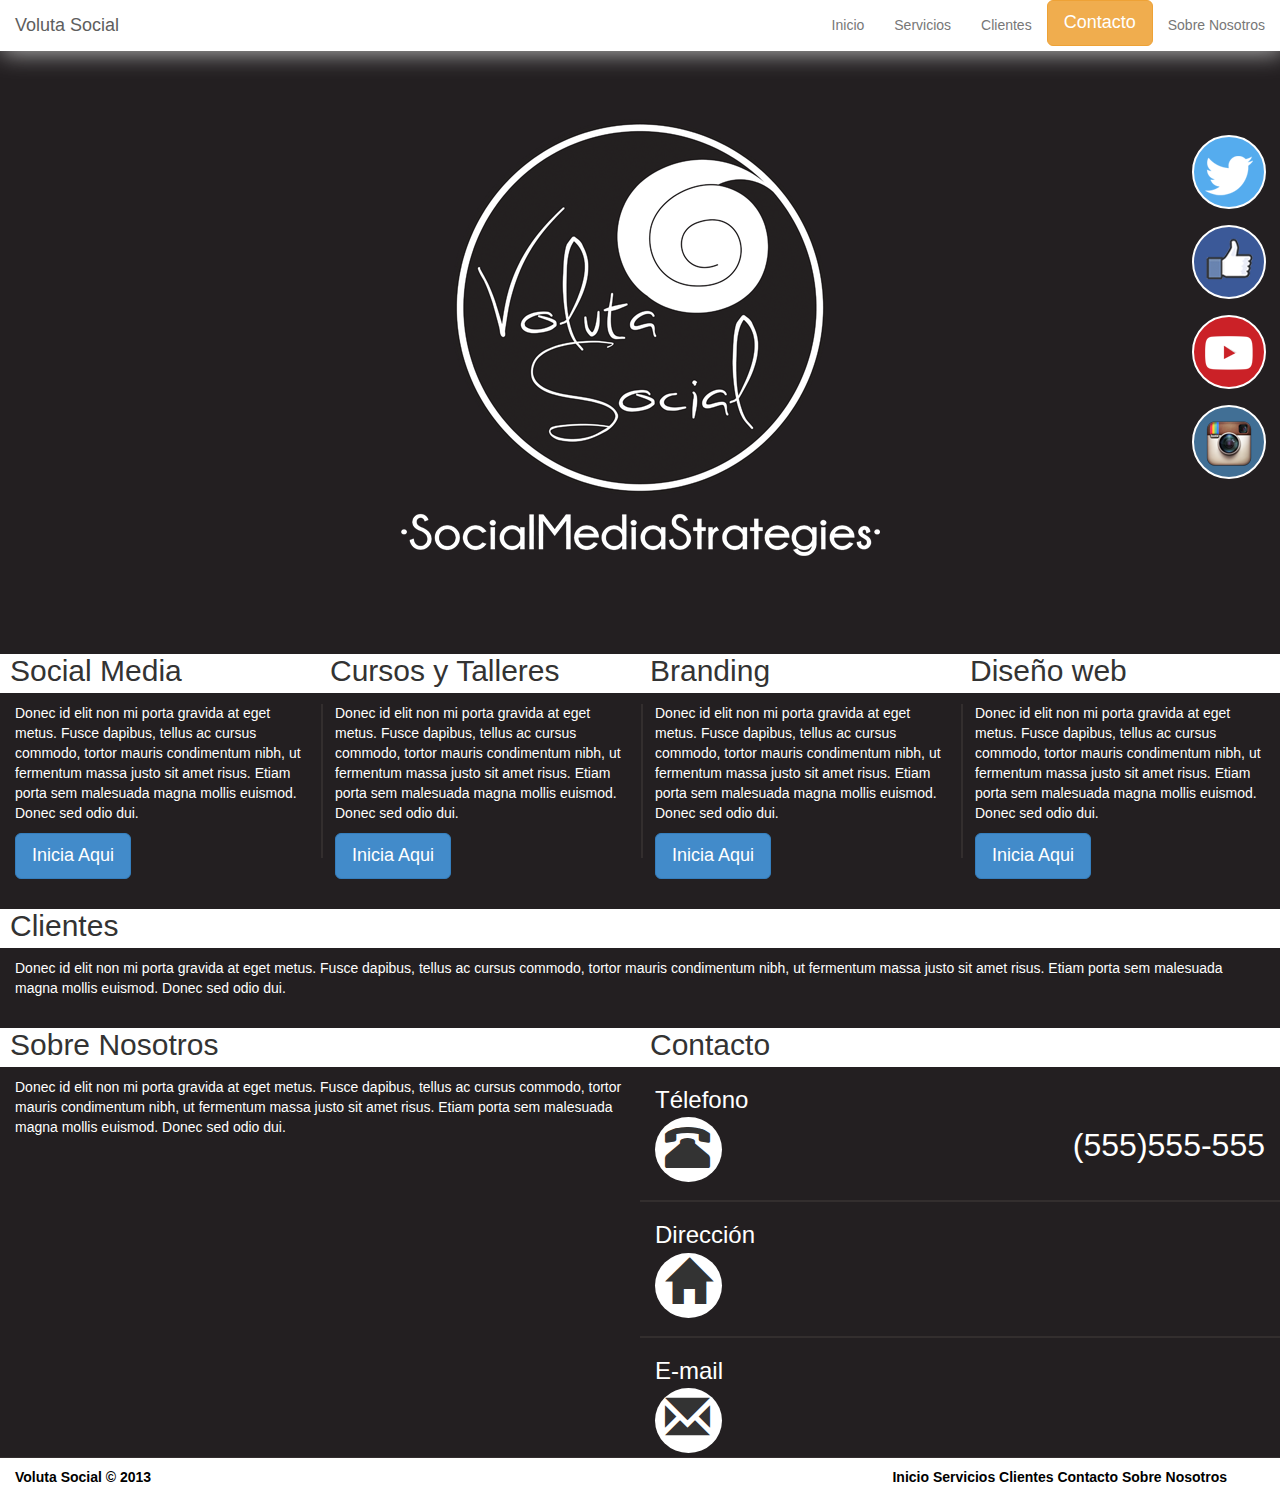
<file: deploy/index.html>
<!DOCTYPE html>
<html lang="es">
  <head>
    <title>Voluta Social</title>
   	<meta charset="UTF-8">
    <meta name="viewport" content="width=device-width, initial-scale=1.0">
    <link href="img/favicon.ico" rel="icon" type="image/x-icon">
    <meta content='Voluta social' name='title'/>
    <meta content='' name='description'/>
	<meta content='' name='keywords'/>
    <link href="css/bootstrap.min.css" rel="stylesheet">
    <link href="css/global.css" rel="stylesheet">
    <!--[if lt IE 9]>
      <script src="js/html5shiv.min.js"></script>
      <script src="js/respond.min.js"></script>
    <![endif]-->
</head>
  <body>
 	<nav class="navbar navbar-default navbar-static-top" role="navigation">
 		<section>
        <div class="navbar-header">
    		<button type="button" class="navbar-toggle" data-toggle="collapse"
            data-target=".navbar-ex1-collapse">
      			<span class="sr-only">Desplegar navegación</span>
      			<span class="icon-bar"></span>
      			<span class="icon-bar"></span>
      			<span class="icon-bar"></span>
    	</button>
        <header>
    <a class="navbar-brand" href="#inicio">Voluta Social</a>
    </header>
    </div>
    <div id="inicio"></div>
  	<div class="collapse navbar-collapse navbar-ex1-collapse">
    	<ul class="nav navbar-nav navbar-right">
      		<li><a href="#inicio">Inicio</a></li>
      		<li><a href="#servicios">Servicios</a></li>
      		<li><a href="#clientes">Clientes</a></li>
            <li><button class="btn btn-warning btn-lg" data-toggle="modal" data-target="#contactForm"style="color: #FFF;">Contacto</button></li>
      		<li><a href="#Sobre_Nosotros">Sobre Nosotros</a></li>
      		</ul>
		</div>
        </section>
	</nav> 
<div class="row-fix"> 
	<div class="row">
		<div class="col-xs-12 col-sm-12 col-md-12">
			<div class="jumbotron">
            	
                    <div class="buttons">
                    	<div class="share">
                        <section>
                    		<ul>
                    			<li><a href="#" class="twitter"></a></li>
                                <li><a href="#" class="facebook"></a></li>
                                <li><a href="#" class="youtube"></a></li>
                                <li><a href="#" class="instragram"></a></li>
                            </ul>
                         </section>
                        </div>
                  
               </div>      
      			<div class="container">
					<a href="#"><img src="img/Voluta_Social_logo.png" class="img-responsive"alt="Voluta Social"/></a>
				</div>
			</div>
		</div>
	</div>
</div>
<div class="row-fix">
	<div class="row">
			<div id="servicios">
    			<div class="col-xs-12 col-sm-12 col-md-3">
                	<div class="divider-bar"></div>
                    	<section>
                        	<header>
                				<h2>Social Media</h2>
                        	</header>
                    		<p>Donec id elit non mi porta gravida at eget metus. Fusce dapibus, tellus ac cursus commodo, tortor mauris condimentum nibh, ut fermentum massa justo sit amet risus. Etiam porta sem malesuada magna mollis euismod. Donec sed odio dui.</p>
                    		<p><button class="btn btn-primary btn-lg" data-toggle="modal" data-target="#contactForm"style="color: #FFF;">Inicia Aqui</button></p>			
                      </section>
        		</div>
                <div class="col-xs-12 col-sm-12 col-md-3">
               		<div class="divider-bar"></div>
                    	<section>
                    		<header>
                    			<h2>Cursos y Talleres</h2>
                    		</header>
                    			<p>Donec id elit non mi porta gravida at eget metus. Fusce dapibus, tellus ac cursus commodo, tortor mauris condimentum nibh, ut fermentum massa justo sit amet risus. Etiam porta sem malesuada magna mollis euismod. Donec sed odio dui.</p>
                    			<p><button class="btn btn-primary btn-lg" data-toggle="modal" data-target="#contactForm"style="color: #FFF;">Inicia Aqui</button></p>
        				</section>
                </div>
                <div class="col-xs-12 col-sm-12 col-md-3">
                	<div class="divider-bar"></div>
                    	<section>
                    		<header>
                				<h2>Branding</h2>
                    		</header>
                    			<p>Donec id elit non mi porta gravida at eget metus. Fusce dapibus, tellus ac cursus commodo, tortor mauris condimentum nibh, ut fermentum massa justo sit amet risus. Etiam porta sem malesuada magna mollis euismod. Donec sed odio dui.</p>
                    			<p><button class="btn btn-primary btn-lg" data-toggle="modal" data-target="#contactForm"style="color: #FFF;">Inicia Aqui</button></p>			
                    	</section>
        		</div>
                <div class="col-xs-12 col-sm-12 col-md-3">
                	<section>
                    	<header>
                			<h2>Diseño web</h2>
                    	</header>
                    		<p>Donec id elit non mi porta gravida at eget metus. Fusce dapibus, tellus ac cursus commodo, tortor mauris condimentum nibh, ut fermentum massa justo sit amet risus. Etiam porta sem malesuada magna mollis euismod. Donec sed odio dui.</p>
                    		<p><button class="btn btn-primary btn-lg" data-toggle="modal" data-target="#contactForm"style="color: #FFF;">Inicia Aqui</button></p>			
                    </section>
        		</div>
		   </div>
	</div>
</div>
<div class="row-fix">
	<div class="row">
		<div id="clientes">
			<div class="col-xs-12 col-sm-12 col-md-12">
                    	<section>
                        	<header>
                				<h2>Clientes</h2>
                        	</header>
                    		<p>Donec id elit non mi porta gravida at eget metus. Fusce dapibus, tellus ac cursus commodo, tortor mauris condimentum nibh, ut fermentum massa justo sit amet risus. Etiam porta sem malesuada magna mollis euismod. Donec sed odio dui.</p>
                      </section>
        		</div>
		</div>		
	</div>
</div>    
 <div class="row-fix">
	<div class="row">
		<div id="Sobre_Nosotros">
        	<div class="col-xs-12 col-sm-12 col-md-6">
        		<section>
            		<header>
                		<h2>Sobre Nosotros</h2>
                 	</header>
                	<p>Donec id elit non mi porta gravida at eget metus. Fusce dapibus, tellus ac cursus commodo, tortor mauris condimentum nibh, ut fermentum massa justo sit amet risus. Etiam porta sem malesuada magna mollis euismod. Donec sed odio dui.</p>
            	</section>
            </div>
        </div>			 
		<div id="contacto">
			<div class="col-xs-12 col-sm-12 col-md-6">
            	<section>
            		<header>
                		<h2>Contacto</h2>
                 	</header>
                    	<p><h3>Télefono</h3></p>
                    <div class="icon-wrapper"><span class="glyphicon glyphicon-phone-alt"></span></div>
                    <div style="font-size: xx-large; color: #fff; float: right;">(555)555-555</div>
                    <div class="divider-bar-h"></div>
                     	<p><h3>Dirección</h3></p>
                    <div class="icon-wrapper"><span class="glyphicon glyphicon-home"></span></div>
                    <div class="divider-bar-h"h></div>
                   		<p><h3>E-mail</h3></p>
                    <div class="icon-wrapper"><span class=" glyphicon glyphicon-envelope"></span></div>
                    </section>
           		 <div class="modal fade" id="contactForm" tabindex="-1" role="dialog" aria-labelledby="contactFormLabel" aria-hidden="true">
					<div class="modal-dialog">
    					<div class="modal-content">
                        	<form class="form-horizontal" role="form">
      							<div class="modal-header">
									<button type="button" class="close" data-dismiss="modal" aria-hidden="true">&times;</button> 
				 						<h4 class="modal-title" id="contactFormLabel">Genial! Con gusto te atenderemos</h4> 
								</div>
								<div class="modal-body">
            					
            						<div class="form-group">
										<label for="name">Nombre o Compañia</label>
                                		<input type="text" class="form-control" id="name" placeholder="Nombre o Compañia">
                            		</div>
                            		<div class="form-group">
										<label for="email">Correo Electronico</label> 
                                		<input type="email" class="form-control" id="email" placeholder="Ejemplo@domino.com">
                            		</div>
									<div class="form-group">
										<label for="url">Sitio Web</label>
                                		<input type="url" class="form-control" id="website" placeholder="http://www.awesomewebsite.com">
                            		</div>
                            		<div class="form-group">
										<label for="message">Mensaje</label>
                                 		<textarea class="form-control" rows="5" id="message" placeholder="En que podemos ayudarte!"></textarea>
                            		</div>
                                
						    	</div>
						  <div class="modal-footer">
            				<div id="success"></div>
								<button type="button" class="btn btn-default" data-dismiss="modal">Cancelar</button>
        						<button type="submit" class="btn btn-primary">Enviar</button>
	       				  </div>
                         </form>
                        </div>	
                   </div> 
                 </div>
            </div>
        </div>
    </div>
</div>
<footer>
<div class="row-fix">
		<div class="row">
			<div id="footer">
        		<div class="col-xs-6 col-sm-6 col-md-6">
            		<section>
            			<p>Voluta Social © 2013 </p> 
                    </section>    
                </div>
                	<div class="col-xs-6 col-sm-6 col-md-6">
                    	<section>
                    		<span class="visible-lg">
                            	<span style="float:right;margin-right: 38px;margin-bottom:-4px; height: 25px;">
                    				<ul>
                        	 			<li><a href="#inicio">Inicio</a></li>
      						 			<li><a href="#servicios">Servicios</a></li>
      						 			<li><a href="#clientes">Clientes</a></li>
            				 			<li><a href="#"data-toggle="modal" data-target="#contactForm">Contacto</a></li>
      						 			<li><a href="#Sobre_Nosotros">Sobre Nosotros</a></li>
                        			</ul>
                                    </span>
                            </span>
                        	<section>
                    			<span class="hidden-lg">
                        			<span style="float:right;margin-right: 38px;">
                            			<div class="btn-group dropup">
                            				<li class="dropdown">
                                				<a href="#" class="dropdown-toggle" data-toggle="dropdown">Navegación<b class="caret"></b></a>
                         							<ul class="dropdown-menu" role="menu">
      													<li><a href="#inicio">Inicio</a></li>
      													<li><a href="#servicios">Servicios</a></li>
      													<li><a href="#clientes">Clientes</a></li>
            											<li><a href="#"data-toggle="modal" data-target="#contactForm">Contacto</a></li>
      													<li><a href="#Sobre_Nosotros">Sobre Nosotros</a></li>
      												</ul>
                                				</li>
                                			</div>
									</span>
                       		 	</span>
                           </section>
                        </section>  
                   </div>
        	</div>
        </div>
    </div>   
</footer>
	<script src="js/jquery.min.js"></script>
    <script src="js/bootstrap.min.js"></script>
	<script src="js/smooth-scroll-min.js"></script>
    <script src="js/jqBootstrapValidation-min.js"></script>
 	<script src="js/contact_me-min.js"></script>
  </body>
</html>
</file>
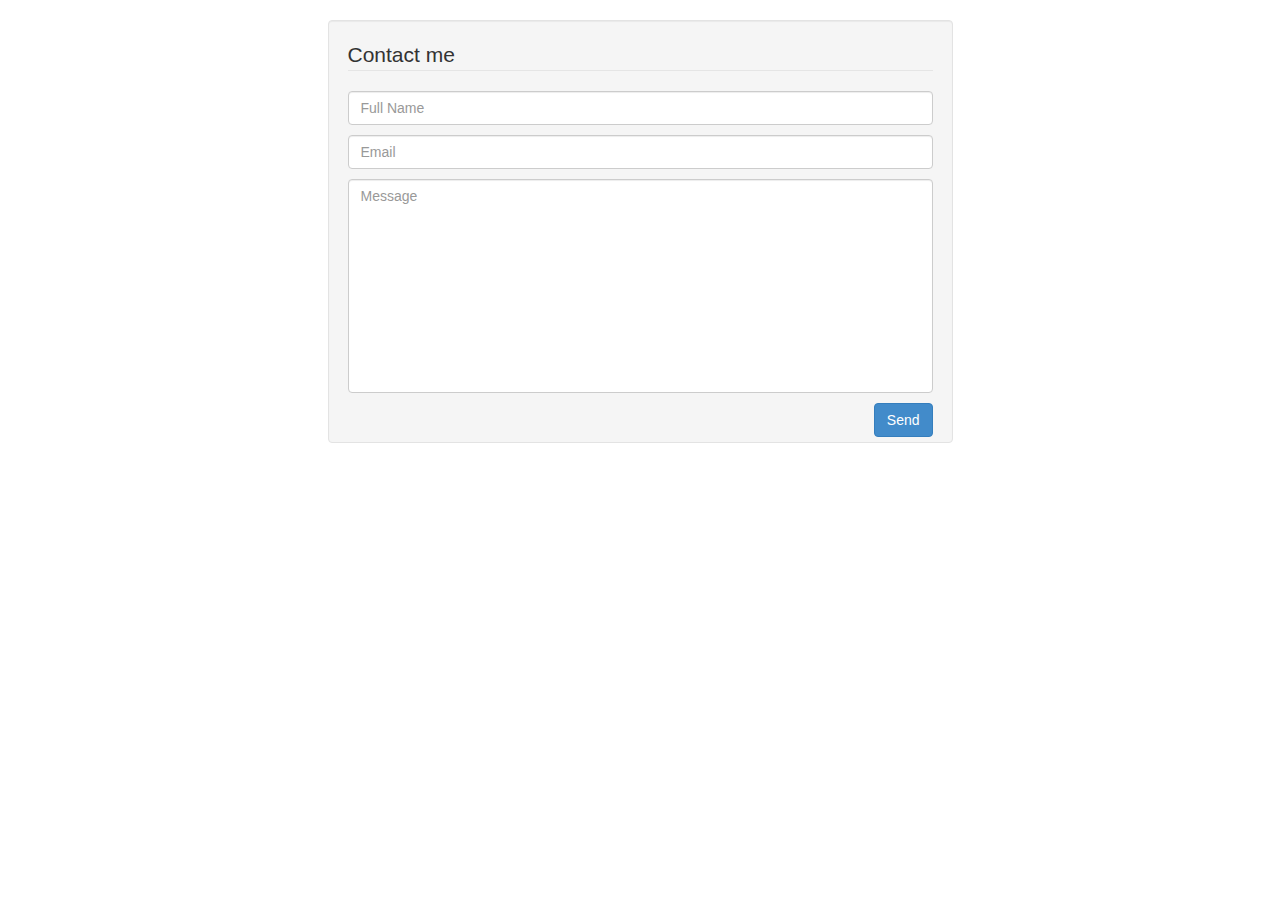
<file: assets/_old/Voluta S/form.html>
<!DOCTYPE html>
<html lang="eng">
 <head> 
  <title>Contact form for your site by Anatoly Spektor</title>
  <!-- Bootstrap CSS -->
  <link href="css/bootstrap.min.css" rel="stylesheet" media="screen">
 </head>
 <body>
 <br />

 <!-- Contacts -->
 <div id="contacts">
   <div class="row">        
     <!-- Alignment -->
        <div class="col-sm-offset-3 col-sm-6">
           <!-- Form itself -->
          <form name="sentMessage" class="well" id="contactForm"  novalidate>
               <legend>Contact me</legend>
                 <div class="control-group">
                    <div class="controls">
                        <input type="text" class="form-control" 
                                      placeholder="Full Name" id="name" required
                                   data-validation-required-message="Please enter your name" />
                          <p class="help-block"></p>
                   </div>
                 </div>         
                <div class="control-group">
                  <div class="controls">
                        <input type="email" class="form-control" placeholder="Email" 
                                               id="email" required
                                              data-validation-required-message="Please enter your email" />
                </div>
            </div>         
                          
               <div class="control-group">
                 <div class="controls">
                                 <textarea rows="10" cols="100" class="form-control" 
                       placeholder="Message" id="message" required
                       data-validation-required-message="Please enter your message" minlength="5" 
                       data-validation-minlength-message="Min 5 characters" 
                        maxlength="999" style="resize:none"></textarea>
                </div>
               </div>                  
             <div id="success"> </div> <!-- For success/fail messages -->
            <button type="submit" class="btn btn-primary pull-right">Send</button><br />
          </form>
        </div>
      </div>
    </div>
        
        
 <!-- JS FILES -->
 <script src="https://ajax.googleapis.com/ajax/libs/jquery/1.7.2/jquery.min.js"></script> 
 <script src="js/bootstrap.min.js"></script>
 <script src="js/jqBootstrapValidation.js"></script>
 <script src="js/contact_me.js"></script>

  </body>
</html>
</file>
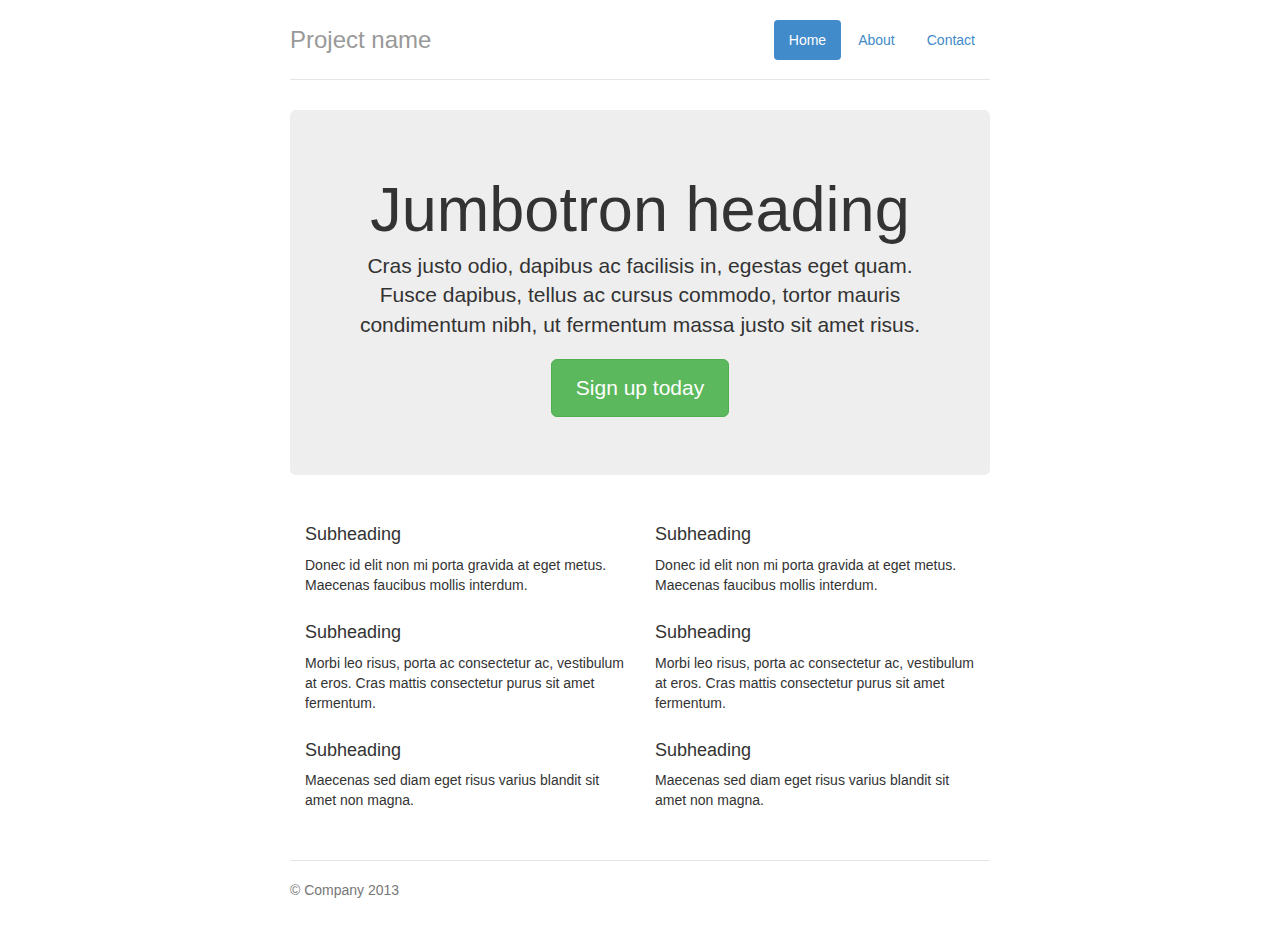
<file: assets/_old/Voluta S/jumbotron-narrow.html>
<!DOCTYPE html>
<html lang="en">
  <head>
    <title>Voluta Social</title>
    <meta charset="UTF-8">
    <meta http-equiv="X-UA-Compatible" content="IE=edge">
    <meta name="viewport" content="width=device-width, initial-scale=1.0">
    <meta content='Voluta social' name='title'/>
    <meta content='' name='description'/>
    <meta content='' name='keywords'/>
    <meta content='' name='author'/>
    <link href="img/favicon.ico" rel="icon" type="image/x-icon">
    <link href="css/bootstrap.min.css" rel="stylesheet">
    <link href="css/jumbotron-narrow.css" rel="stylesheet">
    <!--[if lt IE 9]>
      <script src="js/html5shiv.js"></script>
      <script src="js/respond.min.js"></script>
    <![endif]-->
  </head>
  <body>

    <div class="container">
      <div class="header">
        <ul class="nav nav-pills pull-right">
          <li class="active"><a href="#">Home</a></li>
          <li><a href="#">About</a></li>
          <li><a href="#">Contact</a></li>
        </ul>
        <h3 class="text-muted">Project name</h3>
      </div>

      <div class="jumbotron">
        <h1>Jumbotron heading</h1>
        <p class="lead">Cras justo odio, dapibus ac facilisis in, egestas eget quam. Fusce dapibus, tellus ac cursus commodo, tortor mauris condimentum nibh, ut fermentum massa justo sit amet risus.</p>
        <p><a class="btn btn-lg btn-success" href="#" role="button">Sign up today</a></p>
      </div>

      <div class="row marketing">
        <div class="col-lg-6">
          <h4>Subheading</h4>
          <p>Donec id elit non mi porta gravida at eget metus. Maecenas faucibus mollis interdum.</p>

          <h4>Subheading</h4>
          <p>Morbi leo risus, porta ac consectetur ac, vestibulum at eros. Cras mattis consectetur purus sit amet fermentum.</p>

          <h4>Subheading</h4>
          <p>Maecenas sed diam eget risus varius blandit sit amet non magna.</p>
        </div>

        <div class="col-lg-6">
          <h4>Subheading</h4>
          <p>Donec id elit non mi porta gravida at eget metus. Maecenas faucibus mollis interdum.</p>

          <h4>Subheading</h4>
          <p>Morbi leo risus, porta ac consectetur ac, vestibulum at eros. Cras mattis consectetur purus sit amet fermentum.</p>

          <h4>Subheading</h4>
          <p>Maecenas sed diam eget risus varius blandit sit amet non magna.</p>
        </div>
      </div>

      <div class="footer">
        <p>&copy; Company 2013</p>
      </div>

    </div> <!-- /container -->
    <!-- Bootstrap core JavaScript
    ================================================== -->
    <!-- Placed at the end of the document so the pages load faster -->
    <script src="js/jquery.min.js"></script>
    <script src="js/bootstrap.min.js"></script>
  </body>
</html>
</file>
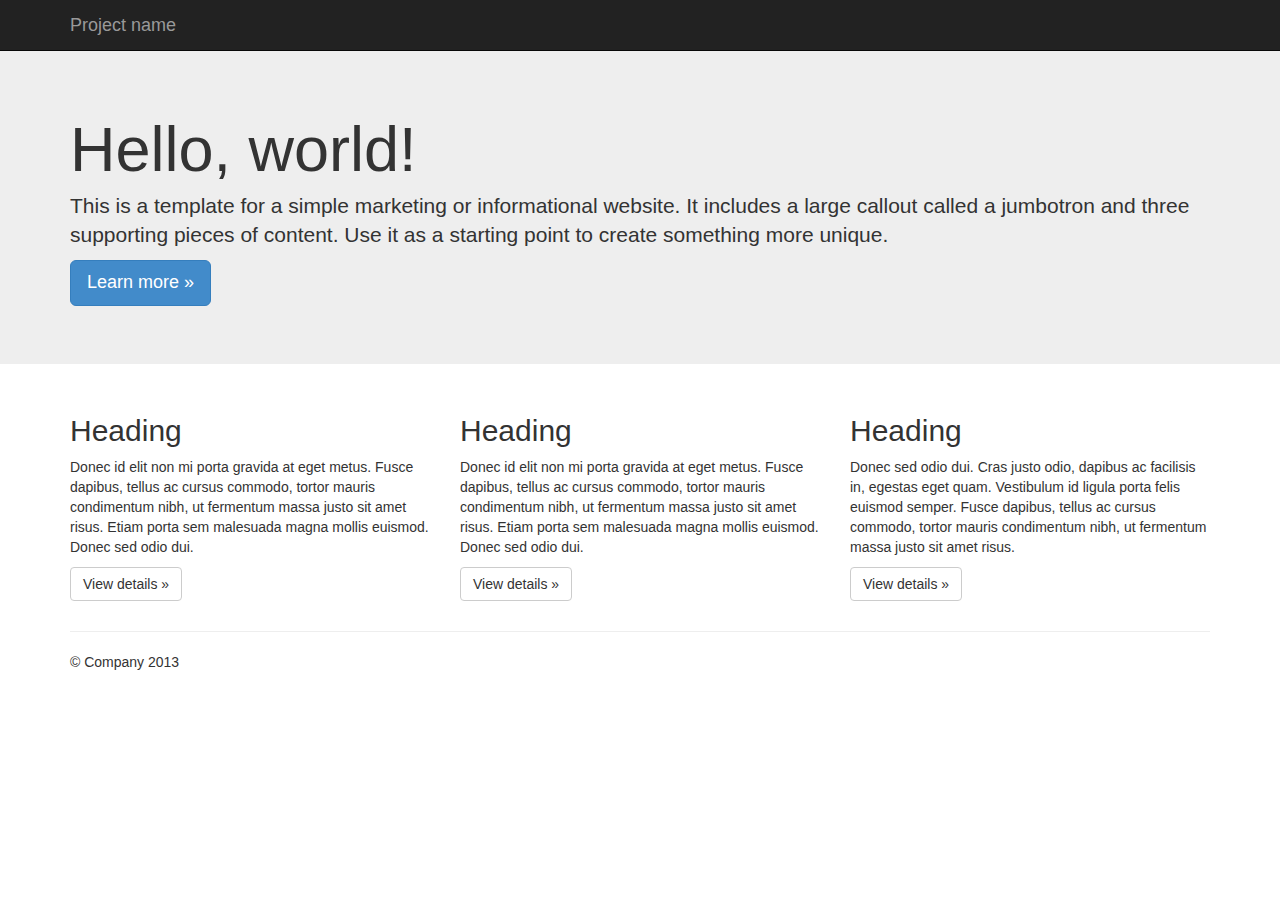
<file: assets/_old/Voluta S/jumbotron.html>
<!DOCTYPE html>
<html lang="en">
  <head>
    <title>Voluta Social</title>
    <meta charset="UTF-8">
    <meta http-equiv="X-UA-Compatible" content="IE=edge">
    <meta name="viewport" content="width=device-width, initial-scale=1.0">
    <meta content='Voluta social' name='title'/>
    <meta content='' name='description'/>
    <meta content='' name='keywords'/>
    <meta content='' name='author'/>
    <link href="img/favicon.ico" rel="icon" type="image/x-icon">
    <link href="css/bootstrap.min.css" rel="stylesheet">
    <link href="css/jumbotron.css" rel="stylesheet">
    <!--[if lt IE 9]>
      <script src="js/html5shiv.js"></script>
      <script src="js/respond.min.js"></script>
    <![endif]-->
  </head>

  <body>

    <div class="navbar navbar-inverse navbar-fixed-top" role="navigation">
      <div class="container">
        <div class="navbar-header">
          <button type="button" class="navbar-toggle" data-toggle="collapse" data-target=".navbar-collapse">
            <span class="sr-only">Toggle navigation</span>
            <span class="icon-bar"></span>
            <span class="icon-bar"></span>
            <span class="icon-bar"></span>
          </button>
          <a class="navbar-brand" href="#">Project name</a>
        </div>
        <div class="navbar-collapse collapse">
        </div><!--/.navbar-collapse -->
      </div>
    </div>

    <!-- Main jumbotron for a primary marketing message or call to action -->
    <div class="jumbotron">
      <div class="container">
        <h1>Hello, world!</h1>
        <p>This is a template for a simple marketing or informational website. It includes a large callout called a jumbotron and three supporting pieces of content. Use it as a starting point to create something more unique.</p>
        <p><a class="btn btn-primary btn-lg" role="button">Learn more &raquo;</a></p>
      </div>
    </div>

    <div class="container">
      <!-- Example row of columns -->
      <div class="row">
        <div class="col-md-4">
          <h2>Heading</h2>
          <p>Donec id elit non mi porta gravida at eget metus. Fusce dapibus, tellus ac cursus commodo, tortor mauris condimentum nibh, ut fermentum massa justo sit amet risus. Etiam porta sem malesuada magna mollis euismod. Donec sed odio dui. </p>
          <p><a class="btn btn-default" href="#" role="button">View details &raquo;</a></p>
        </div>
        <div class="col-md-4">
          <h2>Heading</h2>
          <p>Donec id elit non mi porta gravida at eget metus. Fusce dapibus, tellus ac cursus commodo, tortor mauris condimentum nibh, ut fermentum massa justo sit amet risus. Etiam porta sem malesuada magna mollis euismod. Donec sed odio dui. </p>
          <p><a class="btn btn-default" href="#" role="button">View details &raquo;</a></p>
       </div>
        <div class="col-md-4">
          <h2>Heading</h2>
          <p>Donec sed odio dui. Cras justo odio, dapibus ac facilisis in, egestas eget quam. Vestibulum id ligula porta felis euismod semper. Fusce dapibus, tellus ac cursus commodo, tortor mauris condimentum nibh, ut fermentum massa justo sit amet risus.</p>
          <p><a class="btn btn-default" href="#" role="button">View details &raquo;</a></p>
        </div>
      </div>

      <hr>

      <footer>
        <p>&copy; Company 2013</p>
      </footer>
    </div> <!-- /container -->


    <!-- Bootstrap core JavaScript
    ================================================== -->
    <!-- Placed at the end of the document so the pages load faster -->
    <script src="js/jquery.min.js"></script>
    <script src="js/bootstrap.min.js"></script>
  </body>
</html>
</file>
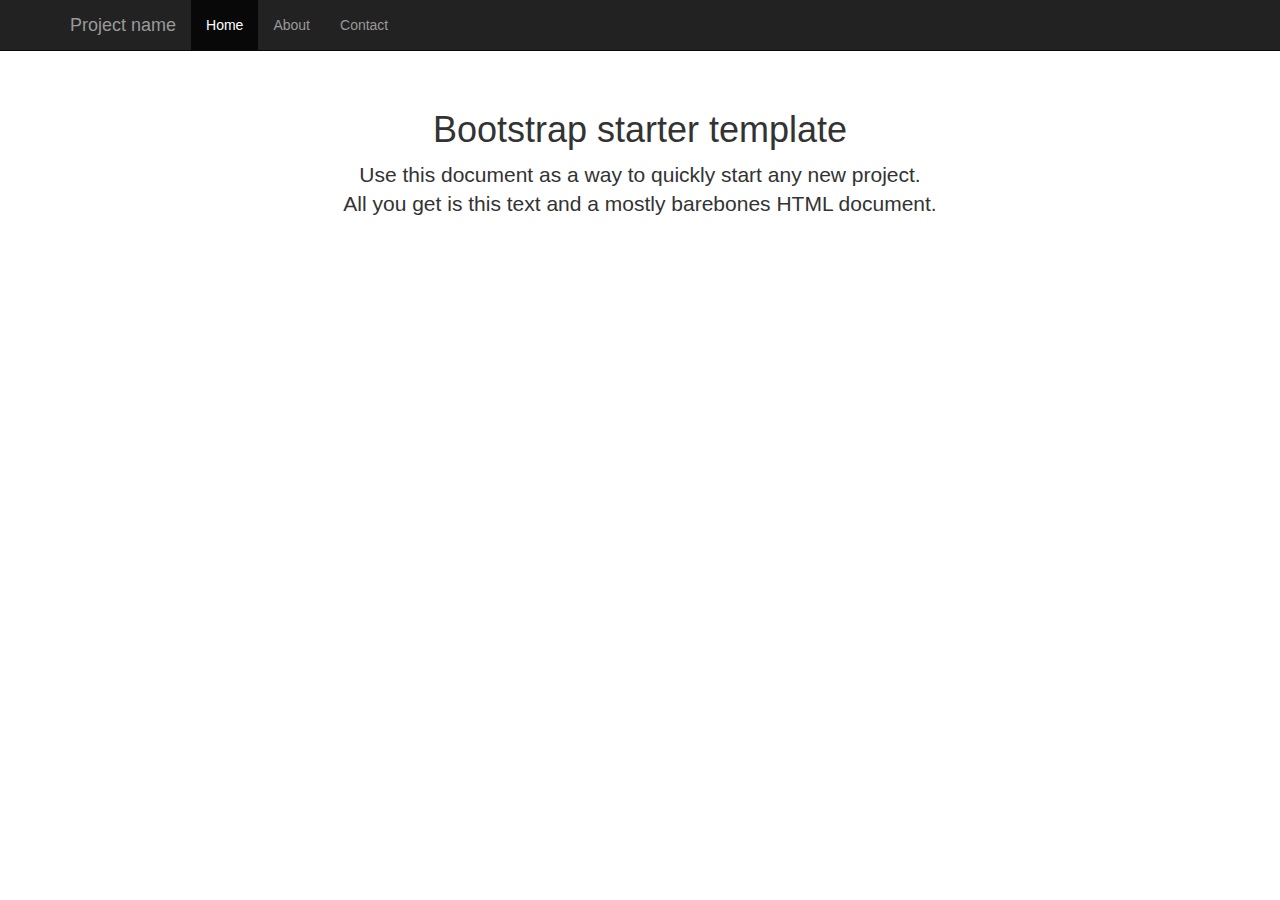
<file: assets/_old/Voluta S/simple.html>
<!DOCTYPE html>
<html lang="en">
  <head>
    <title>Voluta Social</title>
    <meta charset="UTF-8">
    <meta http-equiv="X-UA-Compatible" content="IE=edge">
    <meta name="viewport" content="width=device-width, initial-scale=1.0">
    <meta content='minimalista' name='title'/>
    <meta content='' name='description'/>
    <meta content='' name='keywords'/>
    <meta content='' name='author'/>
    <link href="img/favicon.ico" rel="icon" type="image/x-icon">
    <link href="css/bootstrap.min.css" rel="stylesheet">
    <link href="css/minimalist.css" rel="stylesheet">
    <!--[if lt IE 9]>
      <script src="js/html5shiv.js"></script>
      <script src="js/respond.min.js"></script>
    <![endif]-->
  </head>
  <body>

    <div class="navbar navbar-inverse navbar-fixed-top" role="navigation">
      <div class="container">
        <div class="navbar-header">
          <button type="button" class="navbar-toggle" data-toggle="collapse" data-target=".navbar-collapse">
            <span class="sr-only">Toggle navigation</span>
            <span class="icon-bar"></span>
            <span class="icon-bar"></span>
            <span class="icon-bar"></span>
          </button>
          <a class="navbar-brand" href="#">Project name</a>
        </div>
        <div class="collapse navbar-collapse">
          <ul class="nav navbar-nav">
            <li class="active"><a href="#">Home</a></li>
            <li><a href="#about">About</a></li>
            <li><a href="#contact">Contact</a></li>
          </ul>
        </div><!--/.nav-collapse -->
      </div>
    </div>

    <div class="container">

      <div class="starter-template">
        <h1>Bootstrap starter template</h1>
        <p class="lead">Use this document as a way to quickly start any new project.<br> All you get is this text and a mostly barebones HTML document.</p>
      </div>

    </div><!-- /.container -->


    <!-- Bootstrap core JavaScript
    ================================================== -->
    <!-- Placed at the end of the document so the pages load faster -->
    <script src="js/jquery.min.js"></script>
    <script src="js/bootstrap.min.js"></script>
  </body>
</html>
</file>
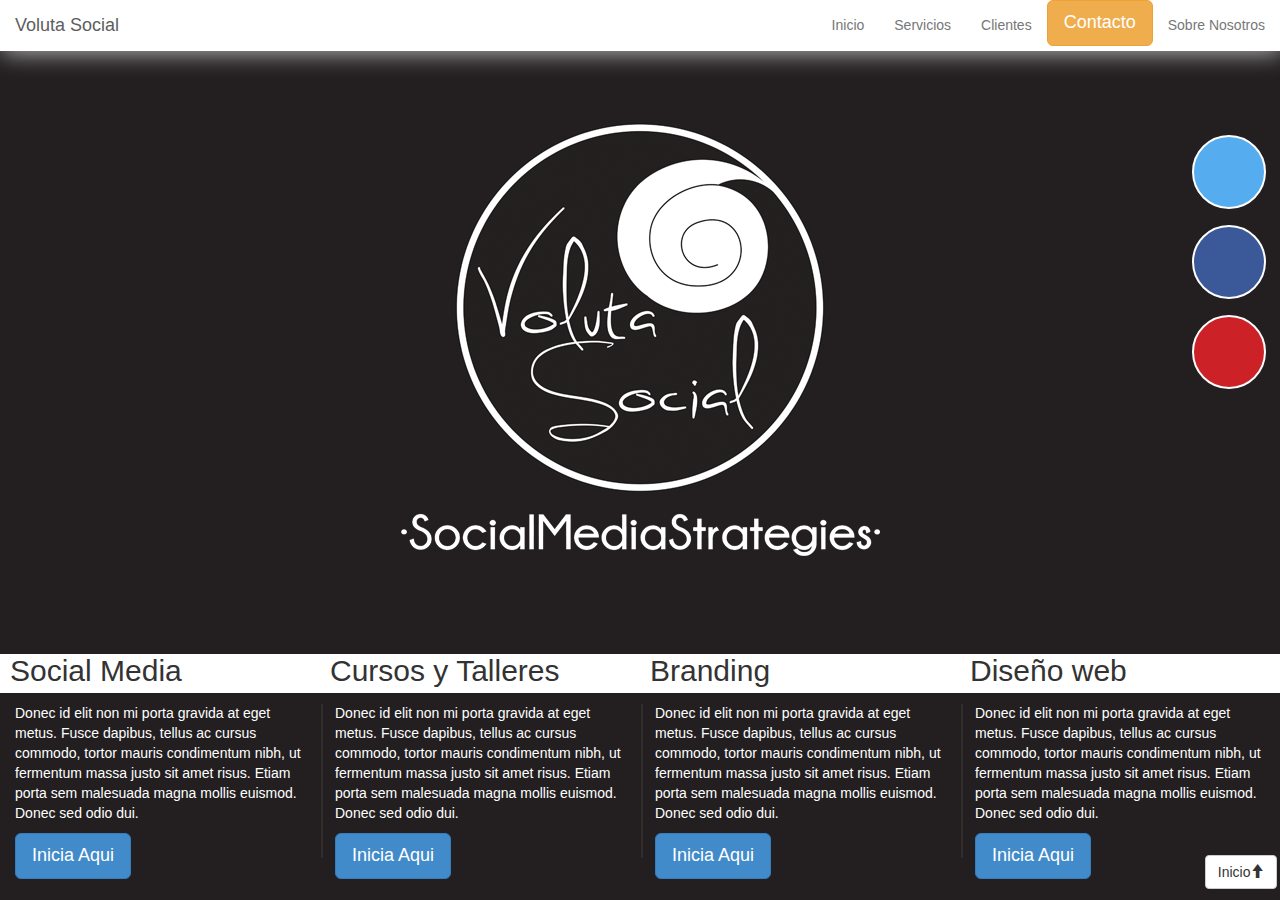
<file: assets/_old/Voluta S/VolutaSocial00 - back01.html>
<!DOCTYPE html>
<html lang="es">
  <head>
    <title>Voluta Social</title>
   	<meta charset="UTF-8">
    <meta name="viewport" content="width=device-width, initial-scale=1.0">
    <link href="img/favicon.ico" rel="icon" type="image/x-icon">
    <meta content='Voluta Social' name='title'/>
    <meta content='' name='description'/>
	<meta content='' name='keywords'/>
    <link href="css/bootstrap.min.css" rel="stylesheet">
    <link href="css/global.css" rel="stylesheet">
    <!--[if lt IE 9]>
      <script src="js/html5shiv.js"></script>
      <script src="js/respond.min.js"></script>
    <![endif]-->
</head>
  <body>
 	<nav class="navbar navbar-default navbar-static-top" role="navigation">
 		<section>
        <div class="navbar-header">
    		<button type="button" class="navbar-toggle" data-toggle="collapse"
            data-target=".navbar-ex1-collapse">
      			<span class="sr-only">Desplegar navegación</span>
      			<span class="icon-bar"></span>
      			<span class="icon-bar"></span>
      			<span class="icon-bar"></span>
    	</button>
        <header>
    <a class="navbar-brand" href="#Inicio">Voluta Social</a>
    </header>
    </div>
    <div id="inicio"></div>
  	<div class="collapse navbar-collapse navbar-ex1-collapse">
    	<ul class="nav navbar-nav navbar-right">
      		<li><a href="#inicio">Inicio</a></li>
      		<li><a href="#servicios">Servicios</a></li>
      		<li><a href="#clientes">Clientes</a></li>
            <li><button class="btn btn-warning btn-lg" data-toggle="modal" data-target="#contactForm"style="color: #FFF;">Contacto</button></li>
      		<li><a href="#Sobre_Nosotros">Sobre Nosotros</a></li>
      		</ul>
		</div>
        </section>
	</nav> 
<div class="row-fix"> 
	<div class="row">
		<div class="col-xs-12 col-sm-12 col-md-12">
			<div class="jumbotron">
            	
                    <div class="buttons">
                    	<div class="share">
                        <section>
                    		<ul>
                    			<li><a href="https://twitter.com/Tecknomano/" class="twitter"></a></li>
                                <li><a href="https://twitter.com/Tecknomano/" class="facebook"></a></li>
                                <li><a href="https://twitter.com/Tecknomano/" class="pinterest"></a></li>
                            </ul>
                         </section>
                        </div>
                  
               </div>      
      			<div class="container">
					<a href="#"><img src="img/Voluta_Social_logo.png" class="img-responsive"alt="Voluta Social"/></a>
				</div>
			</div>
		</div>
	</div>
</div>
<div class="row-fix">
	<div class="row">
			<div id="servicios">
    			<div class="col-xs-12 col-sm-12 col-md-3">
                	<div class="divider-bar"></div>
                    	<section>
                        	<header>
                				<h2>Social Media</h2>
                        	</header>
                    		<p>Donec id elit non mi porta gravida at eget metus. Fusce dapibus, tellus ac cursus commodo, tortor mauris condimentum nibh, ut fermentum massa justo sit amet risus. Etiam porta sem malesuada magna mollis euismod. Donec sed odio dui.</p>
                    		<p><button class="btn btn-primary btn-lg" data-toggle="modal" data-target="#contactForm"style="color: #FFF;">Inicia Aqui</button></p>			
                      </section>
        		</div>
                <div class="col-xs-12 col-sm-12 col-md-3">
               		<div class="divider-bar"></div>
                    	<section>
                    		<header>
                    			<h2>Cursos y Talleres</h2>
                    		</header>
                    			<p>Donec id elit non mi porta gravida at eget metus. Fusce dapibus, tellus ac cursus commodo, tortor mauris condimentum nibh, ut fermentum massa justo sit amet risus. Etiam porta sem malesuada magna mollis euismod. Donec sed odio dui.</p>
                    			<p><button class="btn btn-primary btn-lg" data-toggle="modal" data-target="#contactForm"style="color: #FFF;">Inicia Aqui</button></p>
        				</section>
                </div>
                <div class="col-xs-12 col-sm-12 col-md-3">
                	<div class="divider-bar"></div>
                    	<section>
                    		<header>
                				<h2>Branding</h2>
                    		</header>
                    			<p>Donec id elit non mi porta gravida at eget metus. Fusce dapibus, tellus ac cursus commodo, tortor mauris condimentum nibh, ut fermentum massa justo sit amet risus. Etiam porta sem malesuada magna mollis euismod. Donec sed odio dui.</p>
                    			<p><button class="btn btn-primary btn-lg" data-toggle="modal" data-target="#contactForm"style="color: #FFF;">Inicia Aqui</button></p>			
                    	</section>
        		</div>
                <div class="col-xs-12 col-sm-12 col-md-3">
                	<section>
                    	<header>
                			<h2>Diseño web</h2>
                    	</header>
                    		<p>Donec id elit non mi porta gravida at eget metus. Fusce dapibus, tellus ac cursus commodo, tortor mauris condimentum nibh, ut fermentum massa justo sit amet risus. Etiam porta sem malesuada magna mollis euismod. Donec sed odio dui.</p>
                    		<p><button class="btn btn-primary btn-lg" data-toggle="modal" data-target="#contactForm"style="color: #FFF;">Inicia Aqui</button></p>			
                    </section>
        		</div>
		   </div>
	</div>
</div>
<div class="row-fix">
	<div class="row">
		<div id="clientes">
			<div class="col-xs-12 col-sm-12 col-md-12">
            </div>
		</div>		
	</div>
 </div>
<div class="row-fix"> 
	<div class="row"> 
		<div id="contacto">
			<div class="col-xs-12 col-sm-12 col-md-12"> 
            	<div class="modal fade" id="contactForm" tabindex="-1" role="dialog" aria-labelledby="contactFormLabel" aria-hidden="true">
					<div class="modal-dialog">
    					<div class="modal-content">
      						<div class="modal-header">
					<button type="button" class="close" data-dismiss="modal" aria-hidden="true">&times;</button> 
				 <h4 class="modal-title" id="contactFormLabel">Genial! Con gusto te atenderemos</h4> 
							</div>
							<div class="modal-body">
            				<form class="form-horizontal" role="form">
            				<div class="form-group">
								<label for="name">Nombre o Compañia</label>
                                <input type="text" class="form-control" id="name" placeholder="Nombre o Compañia">
                            </div>
                            <div class="form-group">
								<label for="email">Correo Electronico</label> 
                                <input type="email" class="form-control" id="email" placeholder="Ejemplo@domino.com">
                            </div>
							<div class="form-group">
								<label for="url">Sitio Web</label>
                                <input type="url" class="form-control" id="website" placeholder="http://www.awesomewebsite.com">
                            </div>
                            <div class="form-group">
								<label for="message">Mensaje</label>
                                 <textarea class="form-control" rows="5" id="message" placeholder="En que podemos ayudarte!"></textarea>
                            </div>
						    
					</div>
			<div class="modal-footer">
            <div id="success"></div>
				<button type="button" class="btn btn-default" data-dismiss="modal">Cancelar</button>
        		<button type="submit" class="btn btn-primary">Enviar</button>
	        </div>
           </form>
           
		</div>           	
    	   </div>
  	   </div>		
    </div>
</div>
<div class="row-fix">
	<div class="row">
		<div id="Sobre_Nosotros"></div>	
			<div class="col-xs-12 col-sm-12 col-md-12">
            </div>
         </div>		
	</div>
</div>
<footer>	
<div class="pull-right">
	<div class="to-top">              
	<a class="btn btn-default" href="#Inicio">Inicio<span class="glyphicon glyphicon-arrow-up"></span></i></a>
    </div>
</div>
</footer>
	<script src="js/jquery.min.js"></script>
    <script src="js/bootstrap.min.js"></script>
	<script src="js/smooth-scroll-min.js"></script>
    <script src="js/jqBootstrapValidation-min.js"></script>
 	<script src="js/contact_me-min.js"></script>
  </body>
</html>
</file>
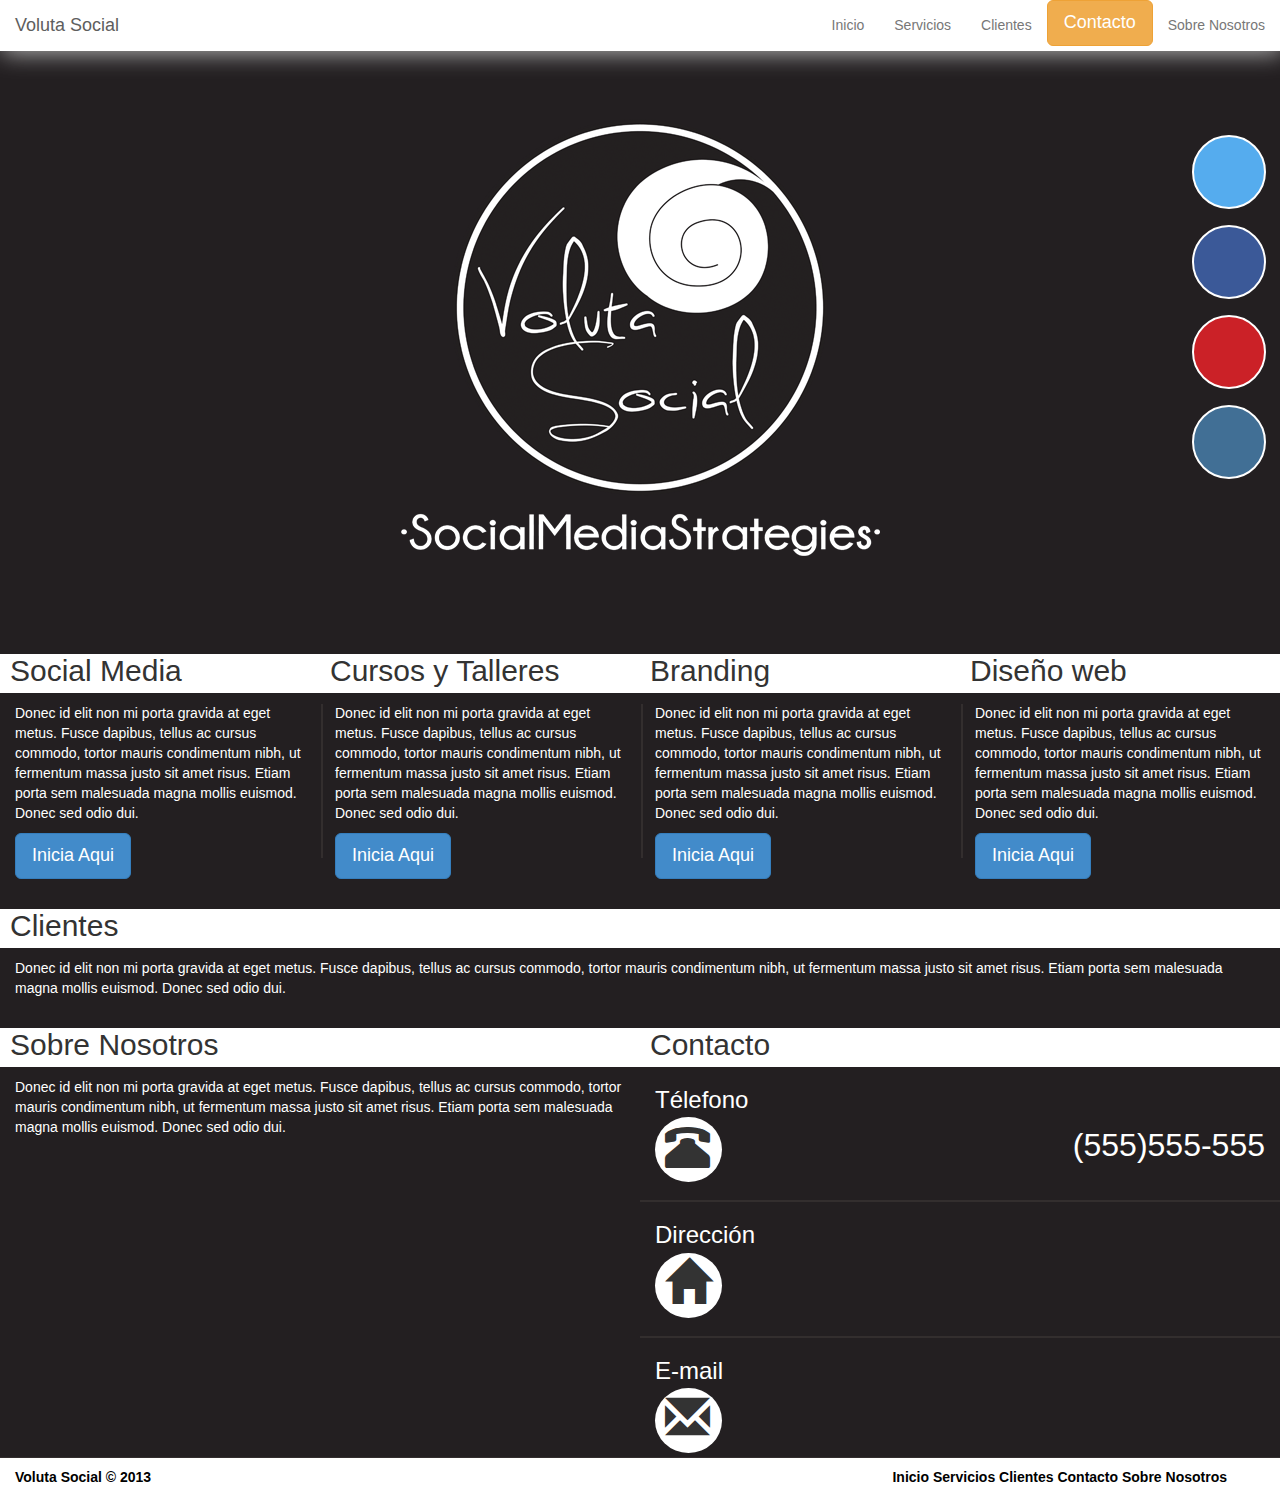
<file: assets/_old/Voluta S/VolutaSocial00.html>
<!DOCTYPE html>
<html lang="es">
  <head>
    <title>Voluta Social</title>
   	<meta charset="UTF-8">
    <meta name="viewport" content="width=device-width, initial-scale=1.0">
    <link href="img/favicon.ico" rel="icon" type="image/x-icon">
    <meta content='Voluta social' name='title'/>
    <meta content='' name='description'/>
	<meta content='' name='keywords'/>
    <link href="css/bootstrap.min.css" rel="stylesheet">
    <link href="css/global.css" rel="stylesheet">
    <!--[if lt IE 9]>
      <script src="js/html5shiv.js"></script>
      <script src="js/respond.min.js"></script>
    <![endif]-->
</head>
  <body>
 	<nav class="navbar navbar-default navbar-static-top" role="navigation">
 		<section>
        <div class="navbar-header">
    		<button type="button" class="navbar-toggle" data-toggle="collapse"
            data-target=".navbar-ex1-collapse">
      			<span class="sr-only">Desplegar navegación</span>
      			<span class="icon-bar"></span>
      			<span class="icon-bar"></span>
      			<span class="icon-bar"></span>
    	</button>
        <header>
    <a class="navbar-brand" href="#inicio">Voluta Social</a>
    </header>
    </div>
    <div id="inicio"></div>
  	<div class="collapse navbar-collapse navbar-ex1-collapse">
    	<ul class="nav navbar-nav navbar-right">
      		<li><a href="#inicio">Inicio</a></li>
      		<li><a href="#servicios">Servicios</a></li>
      		<li><a href="#clientes">Clientes</a></li>
            <li><button class="btn btn-warning btn-lg" data-toggle="modal" data-target="#contactForm"style="color: #FFF;">Contacto</button></li>
      		<li><a href="#Sobre_Nosotros">Sobre Nosotros</a></li>
      		</ul>
		</div>
        </section>
	</nav> 
<div class="row-fix"> 
	<div class="row">
		<div class="col-xs-12 col-sm-12 col-md-12">
			<div class="jumbotron">
            	
                    <div class="buttons">
                    	<div class="share">
                        <section>
                    		<ul>
                    			<li><a href="#" class="twitter"></a></li>
                                <li><a href="#" class="facebook"></a></li>
                                <li><a href="#" class="youtube"></a></li>
                                <li><a href="#" class="instragram"></a></li>
                            </ul>
                         </section>
                        </div>
                  
               </div>      
      			<div class="container">
					<a href="#"><img src="img/Voluta_Social_logo.png" class="img-responsive"alt="Voluta Social"/></a>
				</div>
			</div>
		</div>
	</div>
</div>
<div class="row-fix">
	<div class="row">
			<div id="servicios">
    			<div class="col-xs-12 col-sm-12 col-md-3">
                	<div class="divider-bar"></div>
                    	<section>
                        	<header>
                				<h2>Social Media</h2>
                        	</header>
                    		<p>Donec id elit non mi porta gravida at eget metus. Fusce dapibus, tellus ac cursus commodo, tortor mauris condimentum nibh, ut fermentum massa justo sit amet risus. Etiam porta sem malesuada magna mollis euismod. Donec sed odio dui.</p>
                    		<p><button class="btn btn-primary btn-lg" data-toggle="modal" data-target="#contactForm"style="color: #FFF;">Inicia Aqui</button></p>			
                      </section>
        		</div>
                <div class="col-xs-12 col-sm-12 col-md-3">
               		<div class="divider-bar"></div>
                    	<section>
                    		<header>
                    			<h2>Cursos y Talleres</h2>
                    		</header>
                    			<p>Donec id elit non mi porta gravida at eget metus. Fusce dapibus, tellus ac cursus commodo, tortor mauris condimentum nibh, ut fermentum massa justo sit amet risus. Etiam porta sem malesuada magna mollis euismod. Donec sed odio dui.</p>
                    			<p><button class="btn btn-primary btn-lg" data-toggle="modal" data-target="#contactForm"style="color: #FFF;">Inicia Aqui</button></p>
        				</section>
                </div>
                <div class="col-xs-12 col-sm-12 col-md-3">
                	<div class="divider-bar"></div>
                    	<section>
                    		<header>
                				<h2>Branding</h2>
                    		</header>
                    			<p>Donec id elit non mi porta gravida at eget metus. Fusce dapibus, tellus ac cursus commodo, tortor mauris condimentum nibh, ut fermentum massa justo sit amet risus. Etiam porta sem malesuada magna mollis euismod. Donec sed odio dui.</p>
                    			<p><button class="btn btn-primary btn-lg" data-toggle="modal" data-target="#contactForm"style="color: #FFF;">Inicia Aqui</button></p>			
                    	</section>
        		</div>
                <div class="col-xs-12 col-sm-12 col-md-3">
                	<section>
                    	<header>
                			<h2>Diseño web</h2>
                    	</header>
                    		<p>Donec id elit non mi porta gravida at eget metus. Fusce dapibus, tellus ac cursus commodo, tortor mauris condimentum nibh, ut fermentum massa justo sit amet risus. Etiam porta sem malesuada magna mollis euismod. Donec sed odio dui.</p>
                    		<p><button class="btn btn-primary btn-lg" data-toggle="modal" data-target="#contactForm"style="color: #FFF;">Inicia Aqui</button></p>			
                    </section>
        		</div>
		   </div>
	</div>
</div>
<div class="row-fix">
	<div class="row">
		<div id="clientes">
			<div class="col-xs-12 col-sm-12 col-md-12">
                    	<section>
                        	<header>
                				<h2>Clientes</h2>
                        	</header>
                    		<p>Donec id elit non mi porta gravida at eget metus. Fusce dapibus, tellus ac cursus commodo, tortor mauris condimentum nibh, ut fermentum massa justo sit amet risus. Etiam porta sem malesuada magna mollis euismod. Donec sed odio dui.</p>
                      </section>
        		</div>
		</div>		
	</div>
</div>    
 <div class="row-fix">
	<div class="row">
		<div id="Sobre_Nosotros">
        	<div class="col-xs-12 col-sm-12 col-md-6">
        		<section>
            		<header>
                		<h2>Sobre Nosotros</h2>
                 	</header>
                	<p>Donec id elit non mi porta gravida at eget metus. Fusce dapibus, tellus ac cursus commodo, tortor mauris condimentum nibh, ut fermentum massa justo sit amet risus. Etiam porta sem malesuada magna mollis euismod. Donec sed odio dui.</p>
            	</section>
            </div>
        </div>			 
		<div id="contacto">
			<div class="col-xs-12 col-sm-12 col-md-6">
            	<section>
            		<header>
                		<h2>Contacto</h2>
                 	</header>
                    	<p><h3>Télefono</h3></p>
                    <div class="icon-wrapper"><span class="glyphicon glyphicon-phone-alt"></span></div>
                    <div style="font-size: xx-large; color: #fff; float: right;">(555)555-555</div>
                    <div class="divider-bar-h"></div>
                     	<p><h3>Dirección</h3></p>
                    <div class="icon-wrapper"><span class="glyphicon glyphicon-home"></span></div>
                    <div class="divider-bar-h"h></div>
                   		<p><h3>E-mail</h3></p>
                    <div class="icon-wrapper"><span class=" glyphicon glyphicon-envelope"></span></div>
                    </section>
           		 <div class="modal fade" id="contactForm" tabindex="-1" role="dialog" aria-labelledby="contactFormLabel" aria-hidden="true">
					<div class="modal-dialog">
    					<div class="modal-content">
                        	<form class="form-horizontal" role="form">
      							<div class="modal-header">
									<button type="button" class="close" data-dismiss="modal" aria-hidden="true">&times;</button> 
				 						<h4 class="modal-title" id="contactFormLabel">Genial! Con gusto te atenderemos</h4> 
								</div>
								<div class="modal-body">
            					
            						<div class="form-group">
										<label for="name">Nombre o Compañia</label>
                                		<input type="text" class="form-control" id="name" placeholder="Nombre o Compañia">
                            		</div>
                            		<div class="form-group">
										<label for="email">Correo Electronico</label> 
                                		<input type="email" class="form-control" id="email" placeholder="Ejemplo@domino.com">
                            		</div>
									<div class="form-group">
										<label for="url">Sitio Web</label>
                                		<input type="url" class="form-control" id="website" placeholder="http://www.awesomewebsite.com">
                            		</div>
                            		<div class="form-group">
										<label for="message">Mensaje</label>
                                 		<textarea class="form-control" rows="5" id="message" placeholder="En que podemos ayudarte!"></textarea>
                            		</div>
                                
						    	</div>
						  <div class="modal-footer">
            				<div id="success"></div>
								<button type="button" class="btn btn-default" data-dismiss="modal">Cancelar</button>
        						<button type="submit" class="btn btn-primary">Enviar</button>
	       				  </div>
                         </form>
                        </div>	
                   </div> 
                 </div>
            </div>
        </div>
    </div>
</div>
<footer>
<div class="row-fix">
		<div class="row">
			<div id="footer">
        		<div class="col-xs-6 col-sm-6 col-md-6">
            		<section>
            			<p>Voluta Social © 2013 </p> 
                    </section>    
                </div>
                	<div class="col-xs-6 col-sm-6 col-md-6">
                    	<section>
                    		<span class="visible-lg">
                            	<span style="float:right;margin-right: 38px;margin-bottom:-4px; height: 25px;">
                    				<ul>
                        	 			<li><a href="#inicio">Inicio</a></li>
      						 			<li><a href="#servicios">Servicios</a></li>
      						 			<li><a href="#clientes">Clientes</a></li>
            				 			<li><a href="#contacto">Contacto</a></li>
      						 			<li><a href="#Sobre_Nosotros">Sobre Nosotros</a></li>
                        			</ul>
                                    </span>
                            </span>
                        	<section>
                    			<span class="hidden-lg">
                        			<span style="float:right;margin-right: 38px;">
                            			<div class="btn-group dropup">
                            				<li class="dropdown">
                                				<a href="#" class="dropdown-toggle" data-toggle="dropdown">Navegación<b class="caret"></b></a>
                         							<ul class="dropdown-menu" role="menu">
      													<li><a href="#inicio">Inicio</a></li>
      													<li><a href="#servicios">Servicios</a></li>
      													<li><a href="#clientes">Clientes</a></li>
            											<li><a href="#contacto">Contacto</a></li>
      													<li><a href="#Sobre_Nosotros">Sobre Nosotros</a></li>
      												</ul>
                                				</li>
                                			</div>
									</span>
                       		 	</span>
                           </section>
                        </section>  
                   </div>
        	</div>
        </div>
    </div>   
</footer>
	<script src="js/jquery.min.js"></script>
    <script src="js/bootstrap.min.js"></script>
	<script src="js/smooth-scroll-min.js"></script>
    <script src="js/jqBootstrapValidation-min.js"></script>
 	<script src="js/contact_me-min.js"></script>
  </body>
</html>
</file>
<file: assets/_old/Voluta S/css/jumbotron-narrow.css>
/* Space out content a bit */
body {
  padding-top: 20px;
  padding-bottom: 20px;
}

/* Everything but the jumbotron gets side spacing for mobile first views */
.header,
.marketing,
.footer {
  padding-left: 15px;
  padding-right: 15px;
}

/* Custom page header */
.header {
  border-bottom: 1px solid #e5e5e5;
}
/* Make the masthead heading the same height as the navigation */
.header h3 {
  margin-top: 0;
  margin-bottom: 0;
  line-height: 40px;
  padding-bottom: 19px;
}

/* Custom page footer */
.footer {
  padding-top: 19px;
  color: #777;
  border-top: 1px solid #e5e5e5;
}

/* Customize container */
@media (min-width: 768px) {
  .container {
    max-width: 730px;
  }
}
.container-narrow > hr {
  margin: 30px 0;
}

/* Main marketing message and sign up button */
.jumbotron {
  text-align: center;
  border-bottom: 1px solid #e5e5e5;
}
.jumbotron .btn {
  font-size: 21px;
  padding: 14px 24px;
}

/* Supporting marketing content */
.marketing {
  margin: 40px 0;
}
.marketing p + h4 {
  margin-top: 28px;
}

/* Responsive: Portrait tablets and up */
@media screen and (min-width: 768px) {
  /* Remove the padding we set earlier */
  .header,
  .marketing,
  .footer {
    padding-left: 0;
    padding-right: 0;
  }
  /* Space out the masthead */
  .header {
    margin-bottom: 30px;
  }
  /* Remove the bottom border on the jumbotron for visual effect */
  .jumbotron {
    border-bottom: 0;
  }
}
</file>
<file: assets/_old/Voluta S/css/jumbotron.css>
/* Move down content because we have a fixed navbar that is 50px tall */
body {
  padding-top: 50px;
  padding-bottom: 20px;
}
</file>
<file: assets/_old/Voluta S/css/minimalist.css>
body {
  padding-top: 50px;
}
.starter-template {
  padding: 40px 15px;
  text-align: center;
}
</file>
<file: deploy/css/global.css>
/* Custom CCS for Voluta social*/
body{
	background-color: #231f21;
	width:100%;
	}

/*animate brand*/
a.navbar-brand:hover{
  animation: animationFrames linear 1s;
  animation-iteration-count: 1;
  transform-origin: ;
  -webkit-animation: animationFrames linear 1s;
  -webkit-animation-iteration-count: 1;
  -webkit-transform-origin: ;
  }

@keyframes animationFrames{
  0% {
    left:0px;
    top:0px;
    opacity:1;
    transform:  rotate(0deg) scaleX(1) scaleY(1) ;
  }
  15% {
    left:-25px;
    transform:  rotate(-5deg) ;
  }
  30% {
    left:20px;
    transform:  rotate(3deg) ;
  }
  45% {
    left:-15px;
    transform:  rotate(-3deg) ;
  }
  60% {
    left:10px;
    transform:  rotate(2deg) ;
  }
  75% {
    left:-5px;
    transform:  rotate(-1deg) ;
  }
  100% {
    left:0px;
    top:0px;
    opacity:1;
    transform:  rotate(0deg) scaleX(1) scaleY(1) ;
  }
}

@-webkit-keyframes animationFrames {
  0% {
    left:0px;
    top:0px;
    opacity:1;
    -webkit-transform:  rotate(0deg) scaleX(1) scaleY(1) ;
  }
  15% {
    left:-25px;
    -webkit-transform:  rotate(-5deg) ;
  }
  30% {
    left:20px;
    -webkit-transform:  rotate(3deg) ;
  }
  45% {
    left:-15px;
    -webkit-transform:  rotate(-3deg) ;
  }
  60% {
    left:10px;
    -webkit-transform:  rotate(2deg) ;
  }
  75% {
    left:-5px;
    -webkit-transform:  rotate(-1deg) ;
  }
  100% {
    left:0px;
    top:0px;
    opacity:1;
    -webkit-transform:  rotate(0deg) scaleX(1) scaleY(1) ;
  }
}

/*end-animate-brand*/
.buttons{
	float: right;
	margin: 93px -20px -315px -33px;
	padding-top: 0px;
	margin-top: 0;
	}

.buttons .share a {
	display: block;
	width: 74px;
	height: 74px;
	overflow: hidden;
	background-color: #f4f4f4;
	border-radius: 50%;
	border: 2px solid #fff;
	}

.buttons .share ul {
	list-style-type: none;
	padding-left: 10px;
	z-index: 1;
	position: relative;
	width: 3.5em;
	transition: all 1s ease-in-out .2s;
	}

.buttons .share li {
	margin: 7px -6px -28px 0px;
	width: 3.5em;
	transition: all 1s ease-in-out .2s;
	
	}
.buttons a.twitter{
	background: #55acee url(../img/social.png) 11px 19px no-repeat;
		
		}
.buttons a.facebook{
	background: #3b5998 url(../img/social.png) 11px -41px no-repeat; 	
	}
.buttons a.pinterest{
	background: #cb2127 url(../img/social.png) 11px -101px no-repeat; 	
	}
.buttons a.youtube{
	background: #cb2127 url(../img/social.png) 11px -180px no-repeat; 	
	}
.buttons a.instragram{
	background: #416f95 url(../img/social.png) 11px -259px no-repeat; 	
	}	

@media (min-width: 48em){

.buttons .share li {
	margin: 16px -4px 13px 0px;
	width: 3.5em;
	transition: all 1s ease-in-out .2s;
	}
}

.row-fix{
	padding: 0 15px;
	}
.navbar-default {
	background-color: #fff;
	border-color: transparent;
	box-shadow: 2px 2px 23px #B6B6B6;
	}
.navbar-default .navbar-nav>li>button:hover {
	background-color: #FCBC63;
	}
.jumbotron img{
	margin: 0 auto;
	}
.jumbotron {
	background-color: #231f21;
	}

p {
	color: #fff;
	}

h2{
	margin-left: -15px;
	margin-right: -15px;
	padding-left: 10px;
	height: 1.3em;
	background-color: #fff;
	}

h3{
	Color:#fff;
	}

@media (min-width: 48em){
.divider-bar{
	height: 11em;
	border: 1px solid #332E2E;
	float: right;
	margin: 5em -1.3em 0 0;
	display:block;
	}
}
.divider-bar-h{
	border: 1px solid #332E2E;
	margin: 2em -1.1em 0 -1.1em;
	display:block;
	}

.icon-wrapper {
	display: inline;
	overflow: hidden;
	padding: 37px 12px 12px 10px;
	background-color: #fff;
	border-radius: 50%;
	}
span.glyphicon-phone-alt {
    font-size: 3.2em;
	}
span.glyphicon-home {
    font-size: 3.2em;
	}
span.glyphicon-envelope {
    font-size: 3.2em;
	}

#footer{
	width:100%;
	height: 2.5em;
	margin-top: 1em;
	border-top: 1px solid #332E2E;
	background-color: #fff;
	color:#000;
	font-weight:bold;
	padding-top: 9px;
	}
#footer p {
	color:#000;
	float: left;
	margin: 0 0 0px;
	}
#footer ul {
	list-style:none;
	}
#footer li {	
	display: block;
	padding-left:1em;
	}
@media (min-width: 48em){
	#footer li {	
	display: inline;
	padding-left:0;
	}
}
#footer ul a{
	color:#000;
	}
a.dropdown-toggle {
color: #000;
}	
.to-top{
	position: fixed;
	right: 0.2%;
	top: 95%;
	}
</file>
<file: assets/_old/Voluta S/css/global.css>
/* Custom CCS for Voluta social*/
body{
	background-color: #231f21;
	width:100%;
	}

/*animate brand*/
a.navbar-brand:hover{
  animation: animationFrames linear 1s;
  animation-iteration-count: 1;
  transform-origin: ;
  -webkit-animation: animationFrames linear 1s;
  -webkit-animation-iteration-count: 1;
  -webkit-transform-origin: ;
  }

@keyframes animationFrames{
  0% {
    left:0px;
    top:0px;
    opacity:1;
    transform:  rotate(0deg) scaleX(1) scaleY(1) ;
  }
  15% {
    left:-25px;
    transform:  rotate(-5deg) ;
  }
  30% {
    left:20px;
    transform:  rotate(3deg) ;
  }
  45% {
    left:-15px;
    transform:  rotate(-3deg) ;
  }
  60% {
    left:10px;
    transform:  rotate(2deg) ;
  }
  75% {
    left:-5px;
    transform:  rotate(-1deg) ;
  }
  100% {
    left:0px;
    top:0px;
    opacity:1;
    transform:  rotate(0deg) scaleX(1) scaleY(1) ;
  }
}

@-webkit-keyframes animationFrames {
  0% {
    left:0px;
    top:0px;
    opacity:1;
    -webkit-transform:  rotate(0deg) scaleX(1) scaleY(1) ;
  }
  15% {
    left:-25px;
    -webkit-transform:  rotate(-5deg) ;
  }
  30% {
    left:20px;
    -webkit-transform:  rotate(3deg) ;
  }
  45% {
    left:-15px;
    -webkit-transform:  rotate(-3deg) ;
  }
  60% {
    left:10px;
    -webkit-transform:  rotate(2deg) ;
  }
  75% {
    left:-5px;
    -webkit-transform:  rotate(-1deg) ;
  }
  100% {
    left:0px;
    top:0px;
    opacity:1;
    -webkit-transform:  rotate(0deg) scaleX(1) scaleY(1) ;
  }
}

/*end-animate-brand*/
.buttons{
	float: right;
	margin: 93px -20px -315px -33px;
	padding-top: 0px;
	margin-top: 0;
	}

.buttons .share a {
	display: block;
	width: 74px;
	height: 74px;
	overflow: hidden;
	background-color: #f4f4f4;
	border-radius: 50%;
	border: 2px solid #fff;
	}

.buttons .share ul {
	list-style-type: none;
	padding-left: 10px;
	z-index: 1;
	position: relative;
	width: 3.5em;
	transition: all 1s ease-in-out .2s;
	}

.buttons .share li {
	margin: 7px -6px -28px 0px;
	width: 3.5em;
	transition: all 1s ease-in-out .2s;
	
	}
.buttons a.twitter{
	background: #55acee url(file:///G:/Recursos/web/Voluta%20S/img/social.png) 11px 19px no-repeat;
		
		}
.buttons a.facebook{
	background: #3b5998 url(file:///G:/Recursos/web/Voluta%20S/img/social.png) 11px -41px no-repeat; 	
	}
.buttons a.pinterest{
	background: #cb2127 url(file:///G:/Recursos/web/Voluta%20S/img/social.png) 11px -101px no-repeat; 	
	}
.buttons a.youtube{
	background: #cb2127 url(file:///G:/Recursos/web/Voluta%20S/img/social.png) 11px -180px no-repeat; 	
	}
.buttons a.instragram{
	background: #416f95 url(file:///G:/Recursos/web/Voluta%20S/img/social.png) 11px -259px no-repeat; 	
	}	

@media (min-width: 48em){

.buttons .share li {
	margin: 16px -4px 13px 0px;
	width: 3.5em;
	transition: all 1s ease-in-out .2s;
	}
}

.row-fix{
	padding: 0 15px;
	}
.navbar-default {
	background-color: #fff;
	border-color: transparent;
	box-shadow: 2px 2px 23px #B6B6B6;
	}
.navbar-default .navbar-nav>li>button:hover {
	background-color: #FCBC63;
	}
.jumbotron img{
	margin: 0 auto;
	}
.jumbotron {
	background-color: #231f21;
	}

p {
	color: #fff;
	}

h2{
	margin-left: -15px;
	margin-right: -15px;
	padding-left: 10px;
	height: 1.3em;
	background-color: #fff;
	}

h3{
	Color:#fff;
	}

@media (min-width: 48em){
.divider-bar{
	height: 11em;
	border: 1px solid #332E2E;
	float: right;
	margin: 5em -1.3em 0 0;
	display:block;
	}
}
.divider-bar-h{
	border: 1px solid #332E2E;
	margin: 2em -1.1em 0 -1.1em;
	display:block;
	}

.icon-wrapper {
	display: inline;
	overflow: hidden;
	padding: 37px 12px 12px 10px;
	background-color: #fff;
	border-radius: 50%;
	}
span.glyphicon-phone-alt {
    font-size: 3.2em;
	}
span.glyphicon-home {
    font-size: 3.2em;
	}
span.glyphicon-envelope {
    font-size: 3.2em;
	}

#footer{
	width:100%;
	height: 2.5em;
	margin-top: 1em;
	border-top: 1px solid #332E2E;
	background-color: #fff;
	color:#000;
	font-weight:bold;
	padding-top: 9px;
	}
#footer p {
	color:#000;
	float: left;
	margin: 0 0 0px;
	}
#footer ul {
	list-style:none;
	}
#footer li {	
	display: block;
	padding-left:1em;
	}
@media (min-width: 48em){
	#footer li {	
	display: inline;
	padding-left:0;
	}
}
#footer ul a{
	color:#000;
	}
a.dropdown-toggle {
color: #000;
}	
.to-top{
	position: fixed;
	right: 0.2%;
	top: 95%;
	}
</file>
